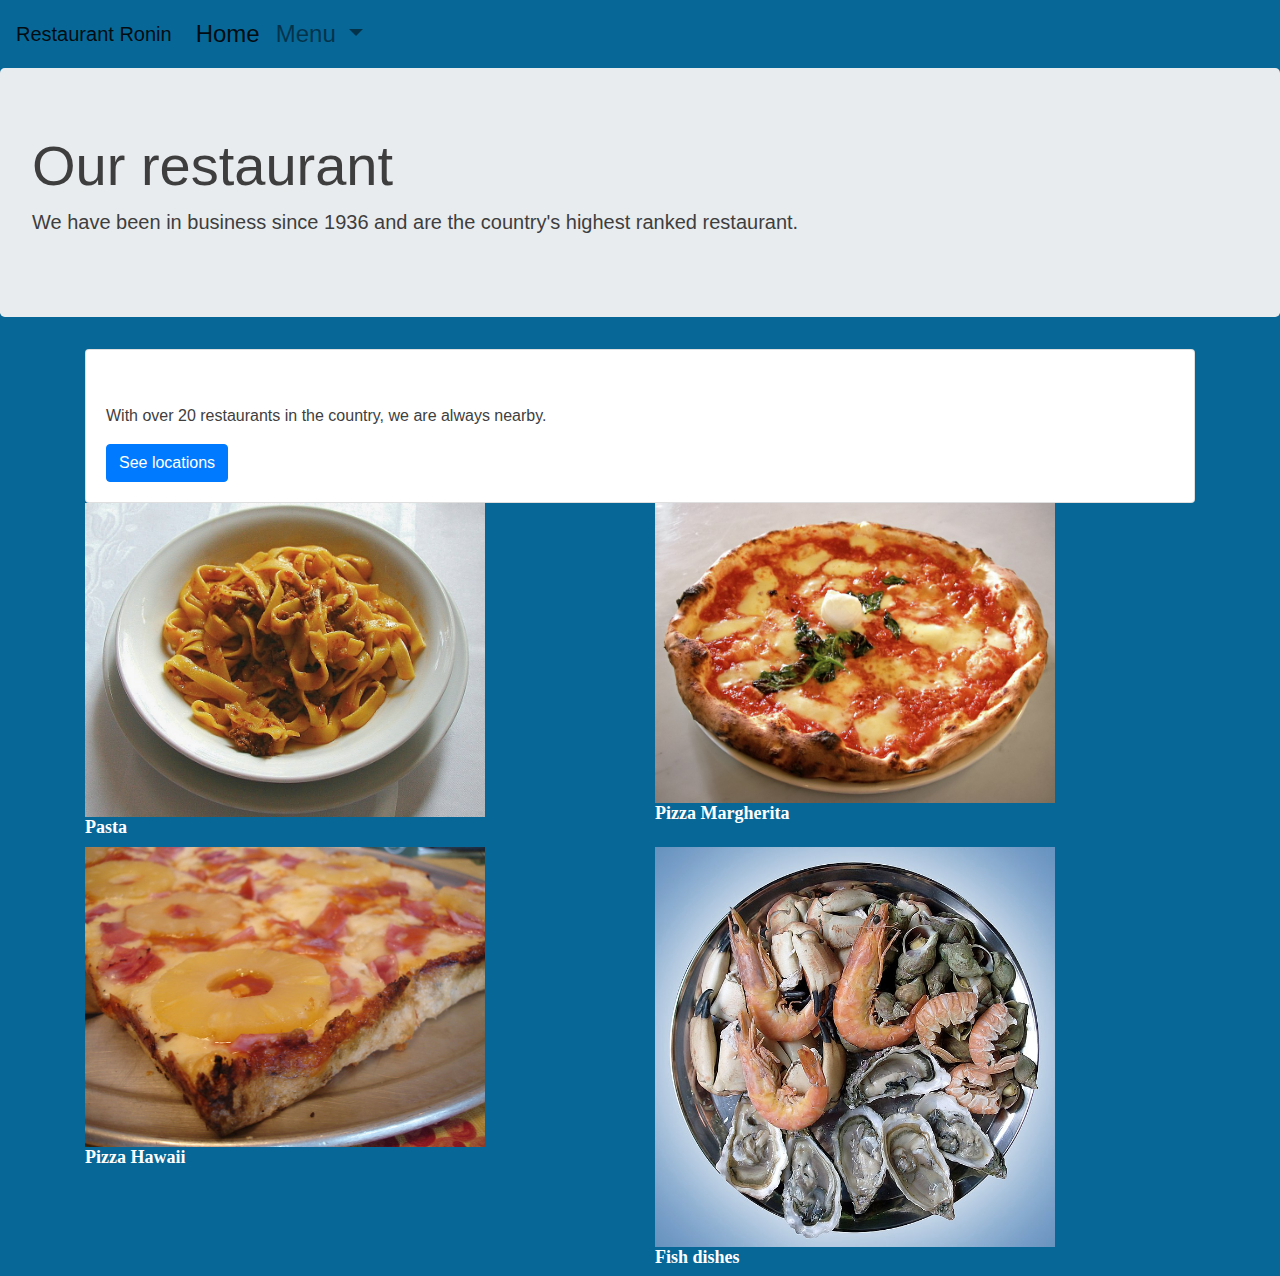
<file: index.html>
<!doctype html>
<html lang="en">
<head>
    <!-- Required meta tags -->
    <meta charset="utf-8">
    <meta name="viewport" content="width=device-width, initial-scale=1, shrink-to-fit=no">

    <!-- Bootstrap CSS -->
    <link rel="stylesheet" href="https://stackpath.bootstrapcdn.com/bootstrap/4.4.1/css/bootstrap.min.css" integrity="sha384-Vkoo8x4CGsO3+Hhxv8T/Q5PaXtkKtu6ug5TOeNV6gBiFeWPGFN9MuhOf23Q9Ifjh" crossorigin="anonymous">
    <link href="css/styles.css" rel="stylesheet" type="text/css">
<title>Restaurant</title>
  </head>
  <body>
  <nav class="navbar navbar-expand-lg navbar-light my-navbar">
  <a class="navbar-brand" href="#">Restaurant Ronin</a>
  <button class="navbar-toggler" type="button" data-toggle="collapse" data-target="#navbarSupportedContent" aria-controls="navbarSupportedContent" aria-expanded="false" aria-label="Toggle navigation">
    <span class="navbar-toggler-icon"></span>
  </button>

  <div class="collapse navbar-collapse" id="navbarSupportedContent">
    <ul class="navbar-nav mr-auto">
      <li class="nav-item active">
        <a class="nav-link" href="#">Home <span class="sr-only">(current)</span></a>
      </li>
      <li class="nav-item"> </li>
      <li class="nav-item dropdown">
        <a class="nav-link dropdown-toggle" href="#" id="navbarDropdown" role="button" data-toggle="dropdown" aria-haspopup="true" aria-expanded="false">
          Menu
        </a>
        <div class="dropdown-menu" aria-labelledby="navbarDropdown">
          <a class="dropdown-item" href="#">Starters</a>
          <a class="dropdown-item" href="#">Mains</a>
          <a class="dropdown-item" href="#">Desserts</a>
        </div>
      </li>
    </ul>
    <form class="form-inline my-2 my-lg-0">
    </form>
  </div>
</nav>
  <header> 
  <div class="jumbotron">
  <h1 class="display-4">Our restaurant</h1>
  <p class="lead">We have been in business since 1936 and are the country's highest ranked restaurant.</p>
</div> 
</header>
  <section class="container"> 
  <div class="card" >
  <div class="card-body">
    <h5 class="card-title">Come dine with us!</h5>
    <p class="card-text">With over 20 restaurants in the country, we are always nearby.</p>
    <a href="https://www.google.com/maps/@51.5072565,5.1173389,10z" class="btn btn-primary">See locations</a>
  </div>
  </div> 
  </section>
  <main class="container"> 
	  <div class="row">
	    <div class="col">
	       <a href="">
	          <img alt="image of pasta" class="" src="images/Pasta.jfif">
			  <h4>Pasta</h4>
	       </a>
	  </div>
	  <div class="col">
	      <a href="">
	          <img alt="image of a pizza margherita" class="" src="images/pizza.jfif">
			  <h4>Pizza Margherita</h4>
	       </a>
	  </div>
	  <div class="col">
	     <a href="">
	          <img alt="image of a pizza Hawaii" class="" src="images/hawaii.jfif">
			  <h4>Pizza Hawaii</h4>
	       </a>
	</div>
	  <div class="col">
		 <a href="">
	          <img alt="image of a fish dish" class="" src="images/fish.jfif">
			  <h4>Fish dishes</h4>
	       </a>
	</div>
	</div>
  </main>
  <footer> </footer>

    <!-- Optional JavaScript -->
    <!-- jQuery first, then Popper.js, then Bootstrap JS -->
    <script src="https://code.jquery.com/jquery-3.4.1.slim.min.js" integrity="sha384-J6qa4849blE2+poT4WnyKhv5vZF5SrPo0iEjwBvKU7imGFAV0wwj1yYfoRSJoZ+n" crossorigin="anonymous"></script>
    <script src="https://cdn.jsdelivr.net/npm/popper.js@1.16.0/dist/umd/popper.min.js" integrity="sha384-Q6E9RHvbIyZFJoft+2mJbHaEWldlvI9IOYy5n3zV9zzTtmI3UksdQRVvoxMfooAo" crossorigin="anonymous"></script>
    <script src="https://stackpath.bootstrapcdn.com/bootstrap/4.4.1/js/bootstrap.min.js" integrity="sha384-wfSDF2E50Y2D1uUdj0O3uMBJnjuUD4Ih7YwaYd1iqfktj0Uod8GCExl3Og8ifwB6" crossorigin="anonymous"></script>
  </body>
</html>
</file>
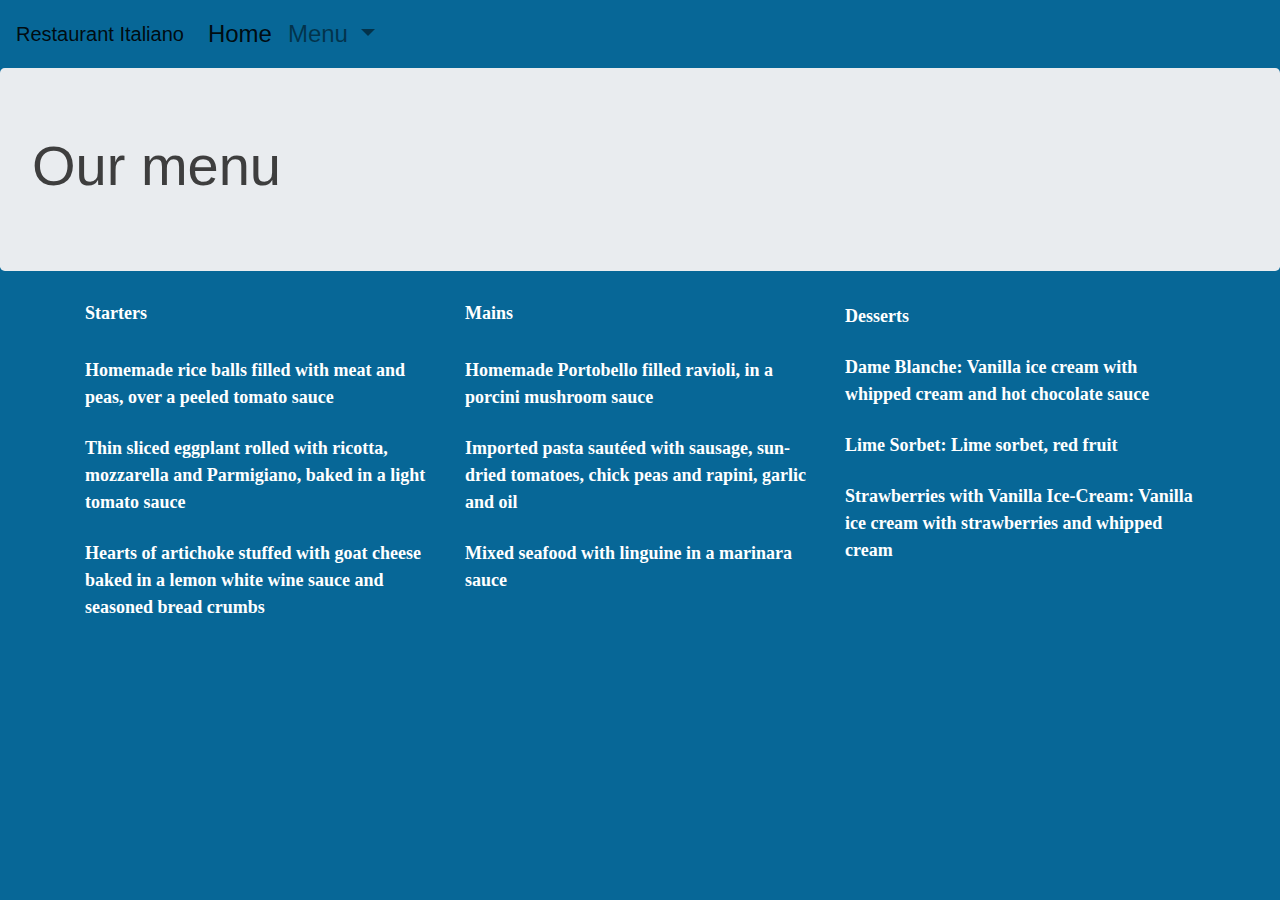
<file: Menu.html>
<!doctype html>
<html lang="en">
<head>
    <!-- Required meta tags -->
    <meta charset="utf-8">
    <meta name="viewport" content="width=device-width, initial-scale=1, shrink-to-fit=no">

    <!-- Bootstrap CSS -->
    <link rel="stylesheet" href="https://stackpath.bootstrapcdn.com/bootstrap/4.4.1/css/bootstrap.min.css" integrity="sha384-Vkoo8x4CGsO3+Hhxv8T/Q5PaXtkKtu6ug5TOeNV6gBiFeWPGFN9MuhOf23Q9Ifjh" crossorigin="anonymous">
    <link href="css/styles.css" rel="stylesheet" type="text/css">
<title>Restaurant</title>
  </head>
  <body>
  <nav class="navbar navbar-expand-lg navbar-light my-navbar">
  <a class="navbar-brand" href="#">Restaurant Italiano</a>
  <button class="navbar-toggler" type="button" data-toggle="collapse" data-target="#navbarSupportedContent" aria-controls="navbarSupportedContent" aria-expanded="false" aria-label="Toggle navigation">
    <span class="navbar-toggler-icon"></span>
  </button>

  <div class="collapse navbar-collapse" id="navbarSupportedContent">
    <ul class="navbar-nav mr-auto">
      <li class="nav-item active">
        <a class="nav-link" href="index.html">Home <span class="sr-only">(current)</span></a>
      </li>
      <li class="nav-item"> </li>
      <li class="nav-item dropdown">
        <a class="nav-link dropdown-toggle" href="#" id="navbarDropdown" role="button" data-toggle="dropdown" aria-haspopup="true" aria-expanded="false">
          Menu
        </a>
        <div class="dropdown-menu" aria-labelledby="navbarDropdown">
          <a class="dropdown-item" href="Menu.html">Starters</a>
          <a class="dropdown-item" href="Menu.html">Mains</a>
          <a class="dropdown-item" href="Menu.html">Desserts</a>
        </div>
      </li>
    </ul>
    <form class="form-inline my-2 my-lg-0">
    </form>
  </div>
</nav>
  <header> 
  <div class="jumbotron">
  <h1 class="display-4">Our menu</h1>
</div> 
</header>
  <main class="container"> 
	  <div class="row">
	    <div class="col">
	       <h5>Starters </h5> <br />
			<p2>Homemade rice balls filled with meat and peas,  over a peeled tomato sauce </p2> <br /><br />
			<p2>Thin sliced eggplant rolled with ricotta, mozzarella  and Parmigiano, baked in a light tomato sauce</p2> <br /><br />
			<p2>Hearts of artichoke stuffed with goat cheese baked in a lemon white wine sauce and seasoned bread crumbs </p2>
	</div>
		  <div class="col"> 
			  <h6>Mains</h6> <br />
			  <p2>Homemade Portobello filled ravioli, in a porcini  mushroom sauce </p2> <br /><br />
			  <p2>Imported pasta sautéed with sausage, sun-dried  tomatoes, chick peas and rapini, garlic and oil </p2> <br /><br />
			  <p2>Mixed seafood with linguine in a marinara sauce </p2>
		  </div>
		  <div class="col"> 
			  <h7>Desserts </h7> <br /> <br />
			  <p2>Dame Blanche: Vanilla ice cream with whipped cream and hot chocolate sauce</p2> <br /> <br />
			  <p2>Lime Sorbet: Lime sorbet, red fruit </p2> <br /> <br />
			  <p2>Strawberries with Vanilla Ice-Cream: Vanilla ice cream with strawberries and whipped cream</p2>
		  </div>
	  </div>
  </main>
  <footer> </footer>

    <!-- Optional JavaScript -->
    <!-- jQuery first, then Popper.js, then Bootstrap JS -->
    <script src="https://code.jquery.com/jquery-3.4.1.slim.min.js" integrity="sha384-J6qa4849blE2+poT4WnyKhv5vZF5SrPo0iEjwBvKU7imGFAV0wwj1yYfoRSJoZ+n" crossorigin="anonymous"></script>
    <script src="https://cdn.jsdelivr.net/npm/popper.js@1.16.0/dist/umd/popper.min.js" integrity="sha384-Q6E9RHvbIyZFJoft+2mJbHaEWldlvI9IOYy5n3zV9zzTtmI3UksdQRVvoxMfooAo" crossorigin="anonymous"></script>
    <script src="https://stackpath.bootstrapcdn.com/bootstrap/4.4.1/js/bootstrap.min.js" integrity="sha384-wfSDF2E50Y2D1uUdj0O3uMBJnjuUD4Ih7YwaYd1iqfktj0Uod8GCExl3Og8ifwB6" crossorigin="anonymous"></script>
  </body>
</html>
</file>
<file: css/styles.css>
@charset "utf-8";

body {
	background-color: #076797;
	color:#3E3E3E
}

img {
	width: 400px
}


.my-navbar{
    background-color: #076797;
    font-family: Impact, Haettenschweiler, "Franklin Gothic Bold", "Arial Black", sans-serif;
    font-weight: normal;
    font-size: x-large;
}

p2 {
    font-family: Cambria, "Hoefler Text", "Liberation Serif", Times, "Times New Roman", "serif";
    font-variant: normal;
    font-weight: bold;
    font-size: large;
    color: #FFFFFF;
}

h1 {
	font-family: "Gill Sans", "Gill Sans MT", "Myriad Pro", "DejaVu Sans Condensed", Helvetica, Arial, "sans-serif";
	font-variant: normal;
    font-weight: bold;
    font-size: large;
}

h4 {
	font-family: Cambria, "Hoefler Text", "Liberation Serif", Times, "Times New Roman", "serif";
    font-variant: normal;
    font-weight: bold;
    font-size: large;
    color: #FFFFFF;
}

h5 {
	font-family: Cambria, "Hoefler Text", "Liberation Serif", Times, "Times New Roman", "serif";
    font-variant: normal;
    font-weight: bold;
    font-size: large;
    color: #FFFFFF;
}

h6 {
	font-family: Cambria, "Hoefler Text", "Liberation Serif", Times, "Times New Roman", "serif";
    font-variant: normal;
    font-weight: bold;
    font-size: large;
    color: #FFFFFF;
}

h7 {
	font-family: Cambria, "Hoefler Text", "Liberation Serif", Times, "Times New Roman", "serif";
    font-variant: normal;
    font-weight: bold;
    font-size: large;
    color: #FFFFFF;
}

h8 {
	font-family: "Gill Sans", "Gill Sans MT", "Myriad Pro", "DejaVu Sans Condensed", Helvetica, Arial, "sans-serif";
	font-variant: normal;
	font-weight: bolder;
	font-size: large; 
	
}
</file>
